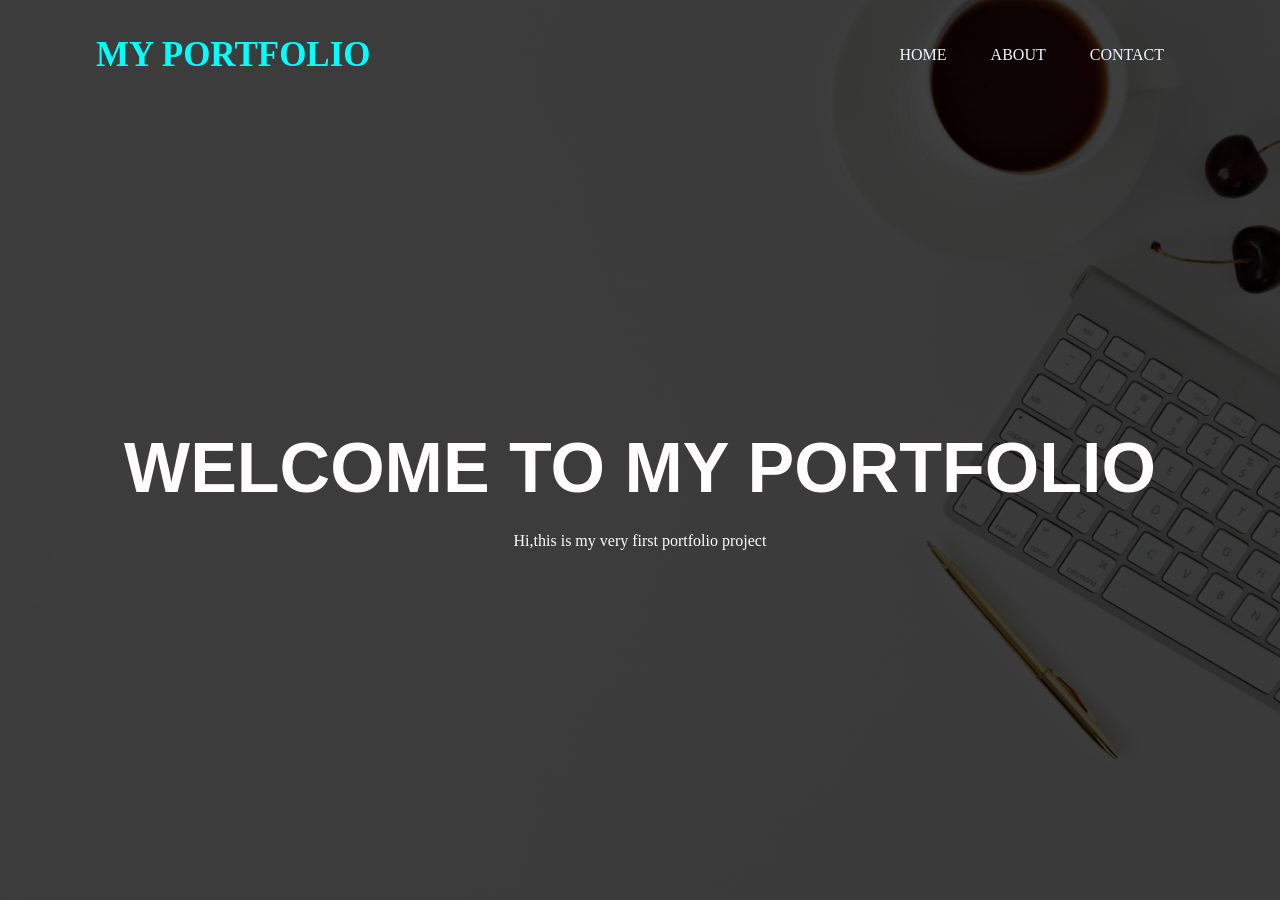
<file: index.html>
<html>
<head>
    <title>MY PORTFOLIO</title>
    <link rel="stylesheet" href="style.css">
</head>
<body>
        <div class="profile">
            <div class="container">
                <h1>MY PORTFOLIO</h1>
                <ul>
                    <li><a href="index.html">Home</a></li>
                    <li><a href="about.html">About</a></li>
                    <li><a href="contact.html">Contact</a></li>
                </ul>
            </div>
            <div class="content">
                <h2>WELCOME TO MY PORTFOLIO</h2>
                <p>Hi,this is my very first portfolio project</p>
            </div>
        </div>
    </section>
</body>
</html>
</file>
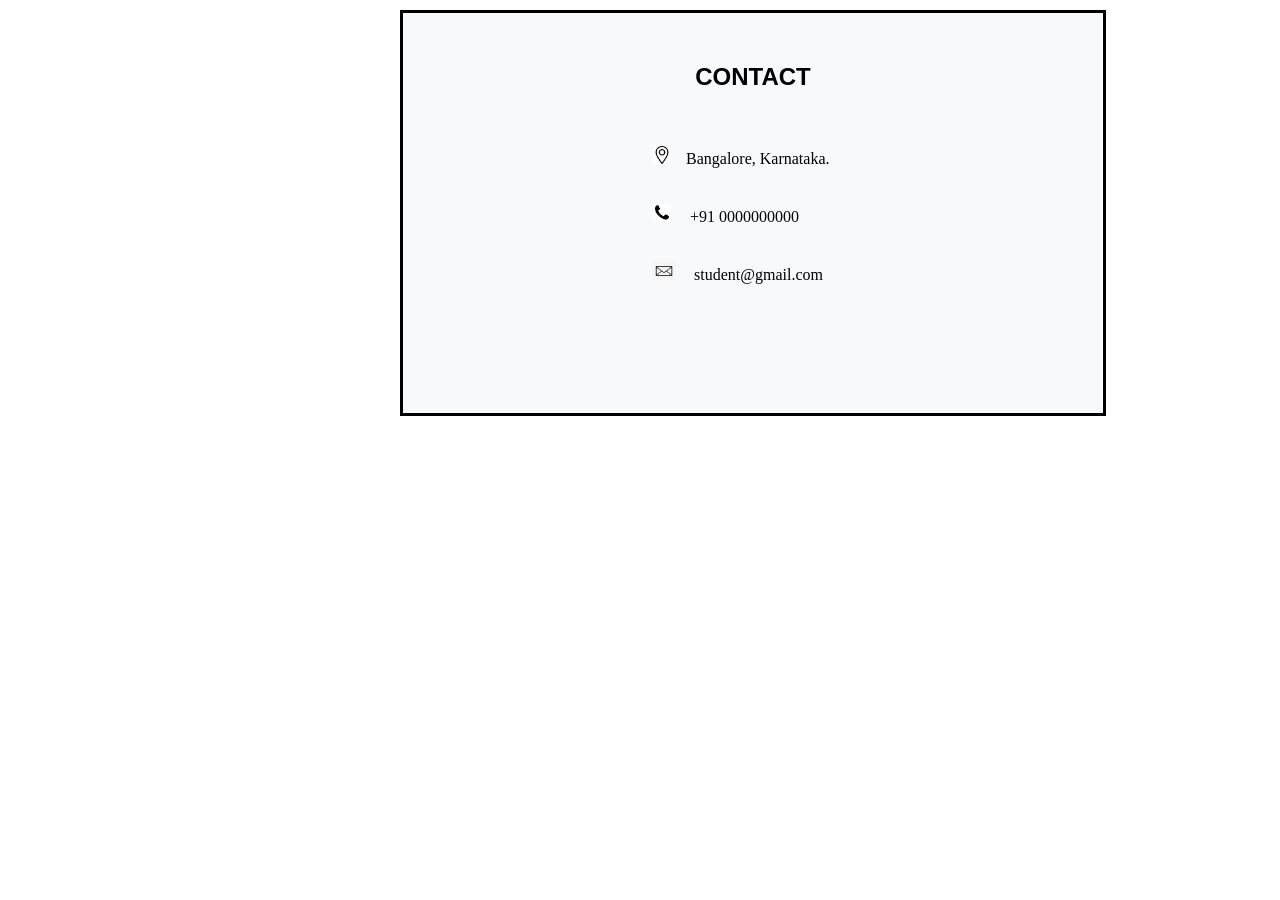
<file: contact.html>
<html>
    <head>
        <title>Contact</title>
        <link rel="stylesheet" href="style.css">
    </head>
    <body>
        <form>
            <h2 style="text-align: center;" color="balck">CONTACT</h2>
        <div class="arrg">
        <div id="loca">
            <p><img src="location.png" width="18" height="18">Bangalore, Karnataka.</p>
            </div>
            <br>
            <br>
            <div id="cont">
                <img src="call.png" width="18" height="18">
                <a href="tel:+91 0000000000">+91 0000000000</a>
            </div>
            <br>
            <br>
            <div id="mail">
                <img src="email.png" width="22" height="18">
                <a href="mailto:student@gmail.com"> student@gmail.com</a>
             </div>
        </div>
        </form>
        <iframe src="https://www.google.com/maps/embed?pb=!1m18!1m12!1m3!1d497700.1123005915!2d77.30127814132629!3d12.95379021332858!2m3!1f0!2f0!3f0!3m2!1i1024!2i768!4f13.1!3m3!1m2!1s0x3bae1670c9b44e6d%3A0xf8dfc3e8517e4fe0!2sBengaluru%2C%20Karnataka!5e0!3m2!1sen!2sin!4v1703652749523!5m2!1sen!2sin" width="600" height="450" style="border:0;" allowfullscreen="" loading="lazy" referrerpolicy="no-referrer-when-downgrade"></iframe>
               
    </body>
</html>
</file>
<file: style.css>
*{
    margin: 0;
    padding: 0;
}
.profile{
    width: 100%;
    height: 100vh;
    background-image: linear-gradient(rgba(0,0,0,0.75),rgba(0,0,0,0.75)),url(bgimg.jpg);
    background-size: cover;
    background-position: center;
}
h1{
    color: aqua;
    font-family: cursive;
    font-size: 35px;
    font-weight: bold;
}
.container{
    width: 85%;
    margin: auto;
    padding:35px 0;
    display: flex;
    align-items: center;
    justify-content: space-between;
}
 
.container ul li{
    list-style: none;
    display: inline-block;
    margin:0 20px;
    position: relative;
}
.container ul li a{
    text-decoration: none;
    color: azure;
    text-transform: uppercase;
}
.container ul li::after{
    content: '';
    height: 3px;
    width: 0%;
    background: #009688;
    position: absolute;
    left: 0;
    bottom: -10px;
    transition: 0.5s;
}

.container ul li{
    list-style: none;
    display: pointer;
    margin: 0 20px;

}
.container ul li a{
    text-decoration: none;
    color: aliceblue;
    text-transform: uppercase;

}
.container ul li:hover::after{
    width: 100%;

}
.content{
    width: 100%;
    position: absolute;
    top: 50%;
    transform: translateY(-50%);
    text-align: center;
    color: #fffdfd;
}
.content h2{
    font-size: 70px;
    margin-top: 100;
}
.content p{
    margin: 20px auto;
    font-weight: 100;
    line-height: 25px;
}

.arrg{
    margin-top: 55px;
    margin-left: 250px;
    position: relative;
}


h2{
    font-family: sans-serif;
    margin-top: 50px;
}
#loca img{
    margin-right: 15px;
    
}
#cont img{
    margin-right: 15px;
}
#mail img{
    margin-right: 15px;
    
}
form{
    background-color: rgb(248, 249, 251);
    height: 400px;
    width: 700px;
    border-style: solid;
    border-color:  black;
    margin-left: 400px;
    margin-top: 10px;
    
}
#cont a{
    text-decoration: none;
    color: black;

}
#mail a{
    text-decoration: none;
    color: black;
}

iframe{
    width: 1450px;
    height: 300px;
    margin-left: 19px;
    margin-top: 20px;
    border-radius: 5px;
}
</file>
